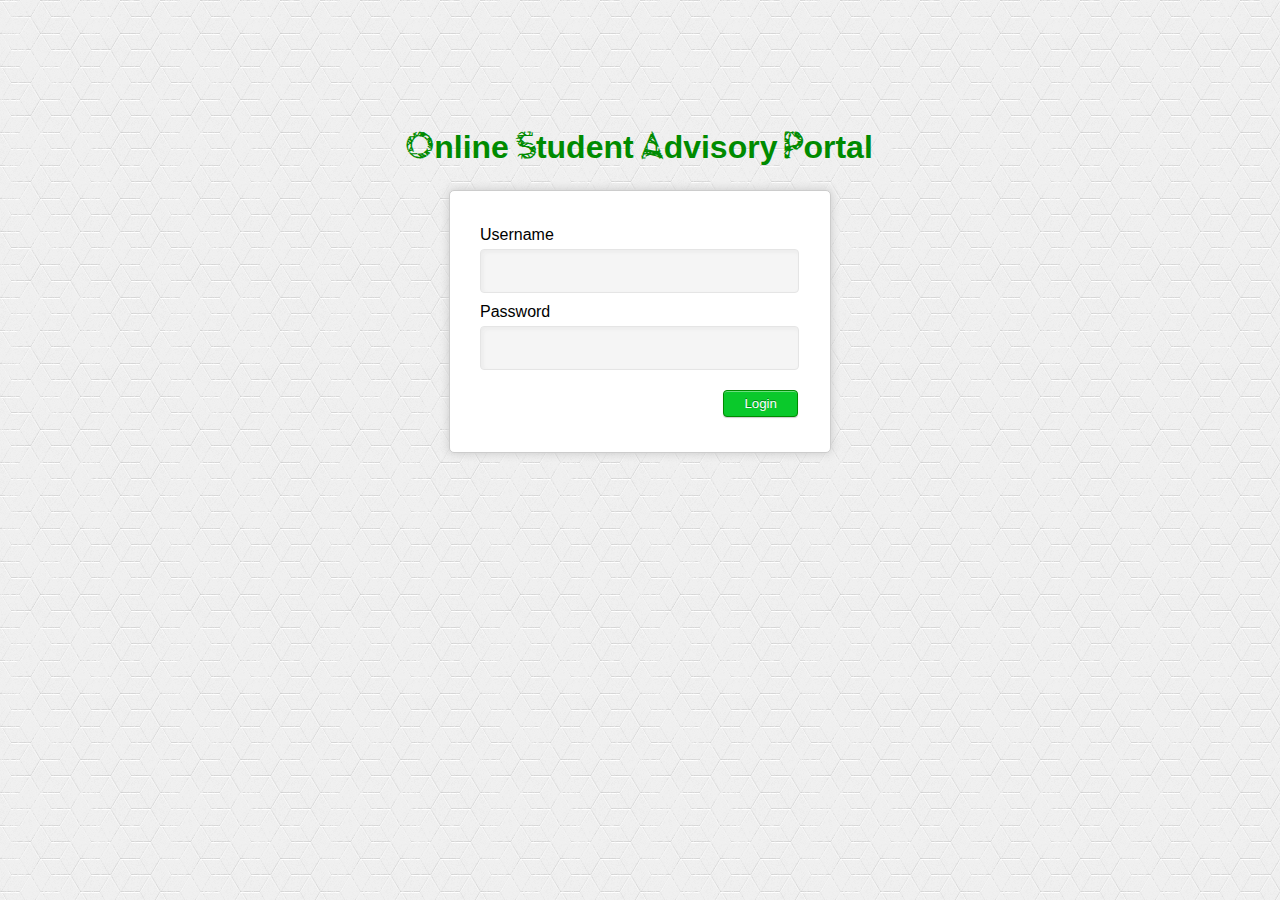
<file: login/index.html>
<!--			        USING HTML5             -->
<!DOCTYPE html>
<html>

<!--                   HEAD OF DOCUMENT                    	-->
<head>	
	<title>Login</title>
    <meta charset="utf-8" />
    <link rel="stylesheet" type="text/css" href="stylesheet/login.css" title="style">
</head>

<!--                   BODY OF DOCUMENT                    	-->
<body>
<div class="wrapper" >

   <!--MAIN CONTENT AREA -->
	<div class="content">
        <h1>Online Student Advisory Portal </h1>
        <!-- input form for login									-->
        <form action="check_login.php" method="post">
            <p>
                <label  for="username">Username </label><br />
                <input type="text" name="username" id="username" maxlength="50" class="text"/>
            </p>
            <p>
                <label for="password">Password</label><br />
                <input type="password" name="password" id="password" maxlength="20" class="text"/>
            </p>
            <p>
                <input class="button" type="submit" name="Login" value="Login"/>
               
            </p>
        </form>
    </div>

    <!-- FOOTER -->
    <div class="footer">
    </div>
</div>
</body>
</html>
</file>
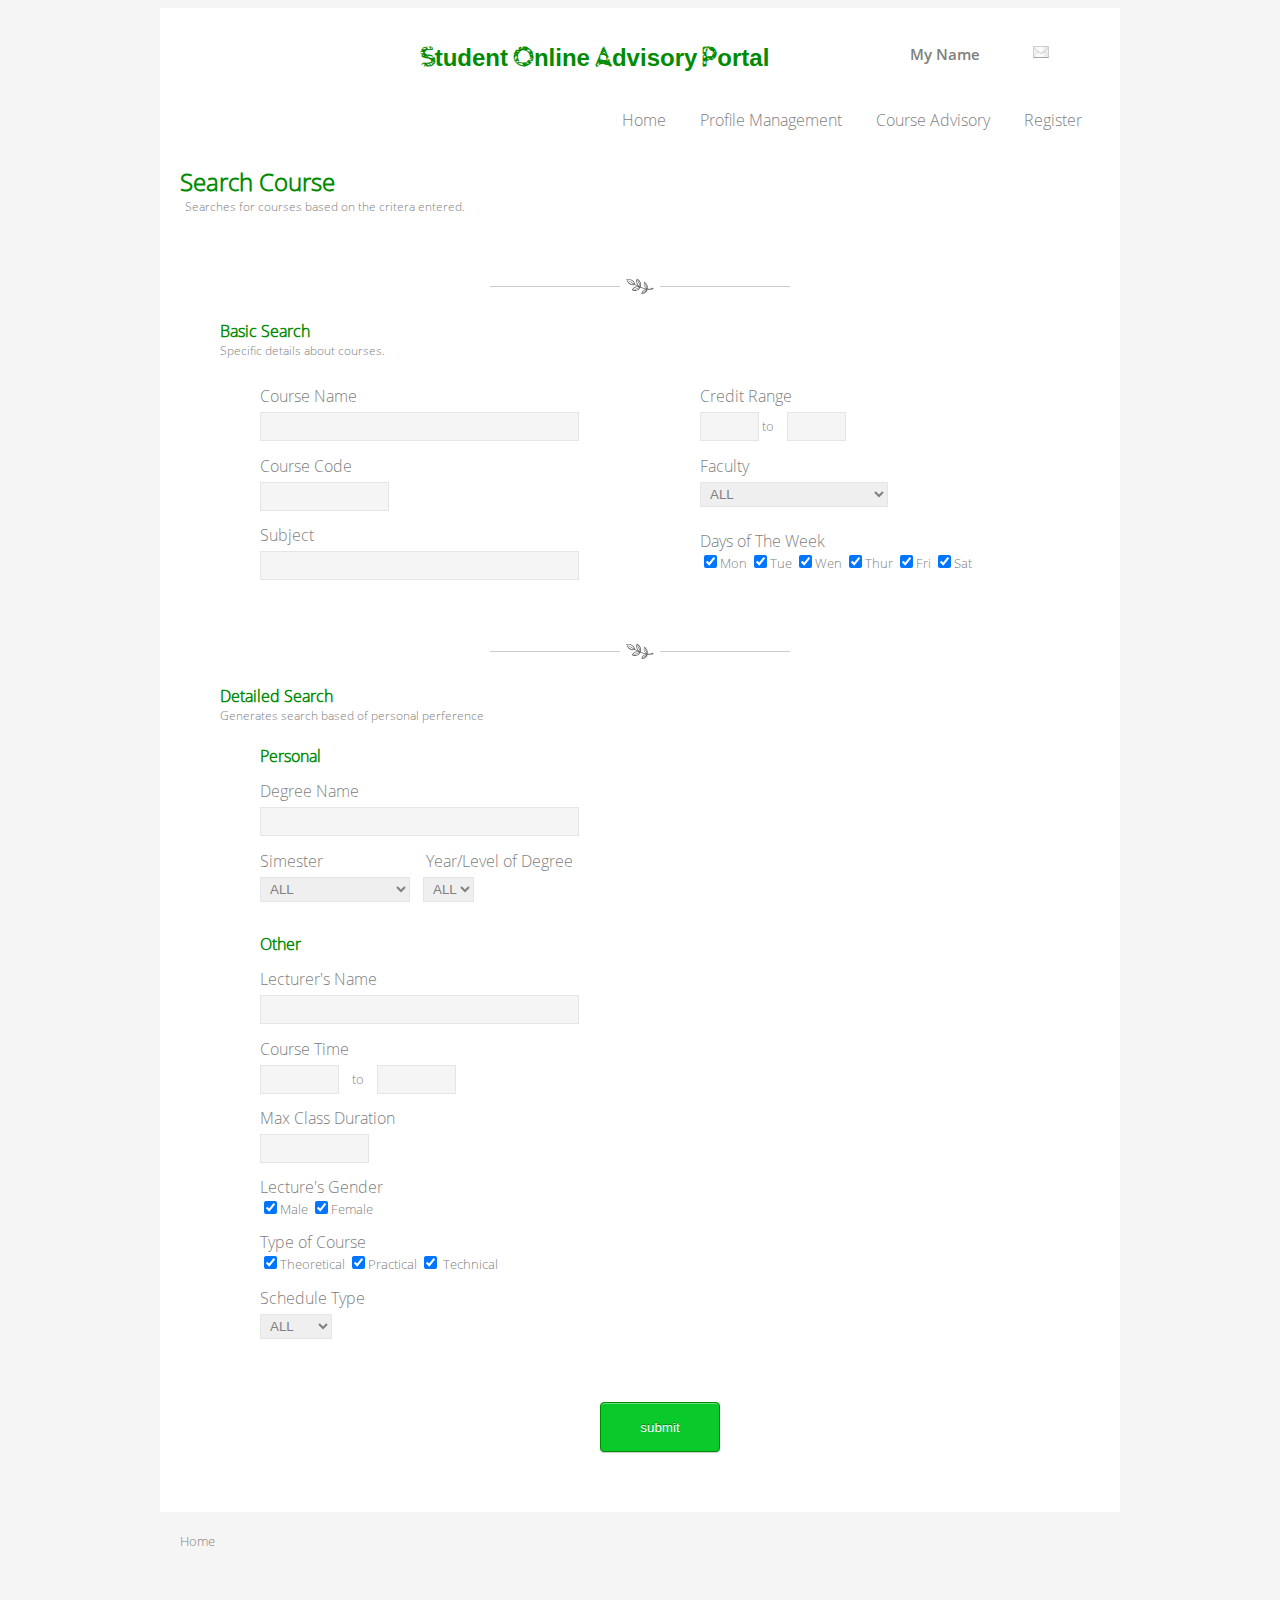
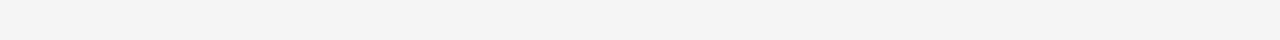
<file: view_recommended_courses/index.html>
<!DOCTYPE html>
<html>
<head>
	<meta charset="utf-8"/>
	<title>View Recommended Courses</title>
	<link rel ="stylesheet" type="text/css" href="stylesheet/view_recommended_courses.css" />
	<link rel ="stylesheet" type="text/css" href="../common/stylesheet/
	main_style.css" />	
	<link rel ="stylesheet" type="text/css" href="../common/stylesheet/navigation_bar.css" />
	<script src="../common/jQuery/jquery-1.8.2.js"></script>
	<script type="text/javascript" src="stylesheet/header.js">
	
	</script>
	
</head>
<body>
	<div class="wrapper">
		<div class="header" >
			<div class="notification">
				<spam id="user_name">My Name</spam>
				<a href="#" ><img id="mail_img" src="../common/images/e_mail_16x16.png" /></a>
			</div>
			<h1 id="test">Student Online Advisory Portal</h1>
			<nav>
				<ul>
					<li><a href="">Home</a></li>
					<li><a href="">Profile Management</a>
						<ul class="drop_down_list">
							<li><a href="">View Student Profile</a></li>
							<li><a href="">Edit Personal Profile</a></li>
							<li><a href="">Update Security</a></li>
						</ul>
					</li>
					<li><a href=""  >Course Advisory</a>
						<ul class="drop_down_list" >
							<li><a href="">Get Recommended</a></li>
							<li><a href="">Review Course</a></li>
							<li><a href="">Compare Course Timetables</a></li>
						</ul>
					</li>
					<li><a href="">Register</a>
						<ul class="drop_down_list">
							<li><a href="">Register Course</a></li>
							<li><a href="">Request Override</a></li>
						</ul>
					</li>
				</ul>
			</nav>
		</div>
		<div class="content" >
			<dl>
				<dt>
					<h3 >Search Course</h3>
				</dt>
					<dd>Searches for courses based on the critera entered.</dd>
			</dl>
			<p style="text-align:center;"><img src="../common/images/fleron-byline.gif" style="margin-top:50px;" /></p>

			<form action="list_course/index.php" method="post">
				<dl class="field_title">
					<dt><h4>Basic Search</h4></dt>
					<dd>Specific details about courses.</dd>
				</dl>
				<div class="left_column">
					<p>
						<label for="course_name">Course Name</label>
						<br/>
						<input type="text" class="text" name="course_name"/>	
					</p>
					<p>
						<label for="course_code">Course Code</label>
						<br/>
						<input name="course_code" type="text" class="text" style="width:120px"/>
					</p>
					<p>
						<label for="subject">Subject</label>
						<br />
						<input name="subject" type="text" class="text" />
					</p>
										
				</div>
				<div class="right_column">
					<p>
						<label for="credit_range">Credit Range</label>
						<br />
						<input type="text" class="text"name="credit_range_min"  style="width: 50px;" />
						to 
						<input type="text" class="text" name="credit_range_max" style="width: 50px;margin-left:10px" />			
					</p>
					<p>
						<label for="faculty">Faculty</label></label> <br/>
						<select class="select" name="faculty">
							<option>ALL</option>
							<option>Pure and Applied Sciences</option>
							<option>Humanities</option>
							<option>Social Sciences</option>
						</select>
					</p>
					<p>
						<label>Days of The Week</label>
						<br>
						<input type="checkbox" checked = "checked" value="mon"/>Mon
						<input type="checkbox" checked = "checked" value="tue"/>Tue
						<input type="checkbox" checked = "checked" value="wen"/>Wen
						<input type="checkbox" checked = "checked" value="thur"/>Thur
						<input type="checkbox" checked = "checked" value="fri"/>Fri
						<input type="checkbox" checked = "checked" value="sat"/>Sat
					</p>
				</div>
				<p style="text-align:center;">
					<img src="../common/images/fleron-byline.gif" style="margin-top:50px;" />
				</p>
				<dl class="field_title">
					<dt><h4>Detailed Search</h4></dt>
					<dd>Generates search based of personal perference</dd>
				</dl>

					<h4 style="margin-left:80px">Personal</h4>
					
				<div id="personal_prefrence">
					<p>
						<label for="degree_name">Degree Name</label><br/>
						<input name="degree_name"type="text" class="text"/>
					</p>
					<p>
						<label for="simester">Simester</label>
						<label for="year_of_degree"style="margin-left:100px;">Year/Level of Degree</label>
						<br/> 
						<select name="simester" class="select" style="width:150px;">
							<option>ALL</option>
							<option>First Simester</option>
							<option>Second Simester</option>
							<option value="3">Summer</option>
						</select>
						<select name="year_of_degree"class="select">
							<option>ALL</option>
							<option>1st</option>
							<option>2nd</option>
							<option>3rd</option>
							<option>4th</option>
							<option>5th</option>
							<option>6th</option>
							<option>7th</option>
						</select>
					</p>
				</div>
				<h4 style="margin-left:80px">Other </h4>
				<div  id="other">
					<p>
						<label for="lecture_name">Lecturer's Name </label>
						<br/>
						<input name="lecture_name" type="text" class="text"/>
					</p>
					<p>
						<label for="time_range">Course Time </label>
						<br/>
						<input name="time_range_min" type="text" class="text" style="width:70px;margin-right:10px;"/> 
						to <input name="time_range_max" type="text" class="text" style="width:70px;margin-left:10px;" />
					</p>
					<p>
						<label for="max_class_duration">Max Class Duration</label> 
						<br/>
						<input name="max_class_duration" type="text" class="text" style="width:100px;">
					</p>
					<p>
						<label for="lecture_gender">Lecture's Gender </label>
						<br/>
						<input type="checkbox" name="gender" checked = "checked">Male
						<input type="checkbox" name="gender" checked = "checked">Female
					</p>
					<p>
						<label>Type of Course</label> 
						<br />
						<input type="checkbox" checked = "checked" value="theoretical"/>Theoretical
						<input type="checkbox" checked = "checked" value="practical"/>Practical
						<input type="checkbox" checked = "checked" value="technical"/> Technical
					</p>
					<p>
						<label for="schedule_type">Schedule Type </label>
						<br/>
						<select class="select" name="schedule_type">
							<option>ALL</option>
							<option>Lab</option>
							<option>Lecture</option>
							<option>Tutorial</option>
						</select>
					</p>
				</div>
				
				<input type="submit" value="submit" class="submit" /> 
			</form>
		</div>

		<div class="footer">
			<a href="">Home</a>
		</div>
	</div>
	

</body>
</html>
</file>
<file: login/stylesheet/login.css>
@font-face {
	 font-family:kocoon;
	 src:url('../fonts/Kocoon-Light.otf');
	 font-weight:100;
}
.wrapper
{
	width:900px;
	margin:0px auto;	
}
.content
{
	width:500px;
	margin: 0px auto;
	padding-top: 100px;
}
form
{
	width: 340px;
	margin: 0px auto;
	border: solid #CCC 1px;
	padding: 35px 20px;
	background: white;
	box-shadow: 0px 0px 10px rgba( 200, 200, 200, 1.0 );
	border-radius: 5px;
	overflow: hidden;
}
form p
{
	margin-top: 0px;
	margin-bottom: 0px;
}
form label
{
	text-align:left;
	width:11em;
	float:left;
	margin-left:10px;
}
form input.text
{
	width: 310px;
	height: 40px;
	margin: 5px auto 10px 10px;
	border: 1px solid #E5E5E5;
	border-radius: 4px;
	font-size: 18pt;
	color: #555;
	background: whiteSmoke;
	outline: 0;
	padding-left: 5px;
	-webkit-box-shadow: inset 2px 2px 4px rgba(200, 200, 200, 0.2);
	-moz-box-shadow: inset 2px 2px 4px rgba(200, 200, 200, 0.2);
	box-shadow: inset 2px 2px 4px rgba(200, 200, 200, 0.2);
}
form input.button
{
	padding: 5px 20px;
	background: #0AC92B;
	color: white;
	float: right;
	border: solid 1px #008B00;
	margin: 10px 12px auto auto;
	border-radius: 4px;
	text-shadow: 0 -1px 0 rgba(0, 0, 0, 0.4);
	box-shadow: inset 0 1px 0 rgba(255, 255, 255, 0.4), 0 1px 1px rgba(0, 0, 0, 0.2);
}
form input.button:hover, form input.button:focus {
    background:  #3D9140;
    border: solid 1px #008B00;
    text-decoration: none;
    cursor: pointer;
}
body
{
	background-image:url('../images/background.jpg');
	background-repeat:repeat;
	font-family: sans-serif;
}
h1
{

	font-family: kocoon, sans-serif;
	color: #008B00;
	text-align: center;
}
</file>
<file: view_recommended_courses/stylesheet/view_recommended_courses.css>
.personal_prefrence{
	-webkit-transition:max-height 0.4s linear;
	-moz-transition:max-height 0.4s linear;
	transition:max-height 0.4 linear;
}
.left_column
{
	float:left;
	clear:both;
	width:400px;
	margin-left: 80px;
}
.right_column
{
	float:left;
	width: 400px;
	margin-left: 40px;
}

.field_title dt{
	margin-left: 40px;
}
.field_title dd{
	margin-left: 40px;

}
#personal_prefrence, #other
{
	clear:both;
	width:400px;
	margin-left: 80px;

}

dd{
	font-size: 9pt;
	margin-left: 5px;
}


hr{
	border-top: 1px dotted #CCC;
	clear:both;
	width: 800px;
}
input, select{
	outline-color:#008B00;
}
form select.select
{
	height: 25px;
	margin: 5px 10px 10px 0px;
	border: 1px solid #E5E5E5;
	
	font-size: 10pt;
	color: gray ;
	
	padding-left: 5px;
	-webkit-box-shadow: inset 1px 1px 2px rgba(200, 200, 200, 0.2)
	-moz-box-shadow: inset 1px 1px 2px rgba(200, 200, 200, 0.2)
	box-shadow: inset 1px 1px 2px rgba(200, 200, 200, 0.2)
}
form select.select option
{
	background: whitesmoke;
}

form select.select option:nth-child(odd)
{
	background: white;
}
form input.text
{
	width: 310px;
	height: 25px;
	margin: 5px auto 0px 0px;
	border: 1px solid #E5E5E5;
	
	font-size: 10pt;
	color: gray ;
	background: whitesmoke;
	
	padding-left: 5px;
	-webkit-box-shadow: inset 1px 1px 2px rgba(200, 200, 200, 0.2)
	-moz-box-shadow: inset 1px 1px 2px rgba(200, 200, 200, 0.2)
	box-shadow: inset 1px 1px 2px rgba(200, 200, 200, 0.2)
}
form input.submit
{

	height: 50px;
	width: 120px;

	background: #0AC92B;
	color: white;
	clear: left;
	border: solid 1px #008B00;
	margin: 40px auto 40px 420px;
	border-radius: 4px;
	text-shadow: 0 -1px 0 rgba(0, 0, 0, 0.4);
	box-shadow: inset 0 1px 0 rgba(255, 255, 255, 0.4), 0 1px 1px rgba(0, 0, 0, 0.2);
}
form input.submit:hover, form input.submit:focus {
    background:  #3D9140;
    border: solid 1px #008B00;
    text-decoration: none;
    cursor: pointer;
}
label
{
	font-size: 12pt;
}
</file>
<file: common/stylesheet/navigation_bar.css>
nav
{
	text-align: right;
	float:right;
	width: 60%;
	font-size: 12pt;
	margin-top:10px; 
}
nav:after{
	content: ""; clear: both; display: block;
}


nav >ul> li:hover > a 
{
	color: #008B00;
	font-weight: 800;

}
nav >ul 
{
	
	margin: 0 auto;
	text-align: center;
	padding-top: 10px;
	padding-bottom: 10px;
}
nav > ul > li
{ 
    list-style: none;
    display: inline-block;
    line-height: 1;
    
    position:relative;
}
nav > ul > li > a
{
	color:inherit;
	text-decoration: none;
	padding: 0px 15px;
	/*color:#0AC92B;*/
	font-weight: 500;
}
ul < ul:hover
{
	color:#008B00;
	font-weight: 700;
}

nav li ul
{
	position: absolute;
	list-style: none;
	text-align: center;
	width: 180px;
	left: 50%;
	margin-left:-130px;

	top:24px;
	/*This is important for he show/hide CSS animation*/
	max-height: 0px;
	overflow: hidden;

	-webkit-transition:max-height 0.4s linear;
	-moz-transition:max-height 0.4s linear;
	transition:max-height 0.4 linear;
}
nav li:hover ul{
	max-height:200px;
}



nav  li ul li a 
{
	padding:12px;
	color:#fff;
	text-decoration: none;
	display: block;
}
nav li ul li 
{
	background-color:#0AC92B;
}
/*Zebra stripes */
nav li ul li:nth-child(odd)
{
	background-color: #24D330;
}
nav li ul li:hover
{
	background:#008B00;
}

nav li ul li:first-child
{
	border-radius:3px 3px 0 0;
	margin-top:10px;
	position: relative;
}
nav li ul li:first-child:before{ /* the pointer tip */
	content:'';
	position:absolute;
	width:1px;
	height:1px;
	border:5px solid transparent;
	border-bottom-color:#0AC92B;
	left:50%;
	top:-10px;
	margin-left:-5px;
}
nav li ul li:last-child
{
	border-bottom-left-radius:3px;
	border-bottom-right-radius: 3px;
}
</file>
